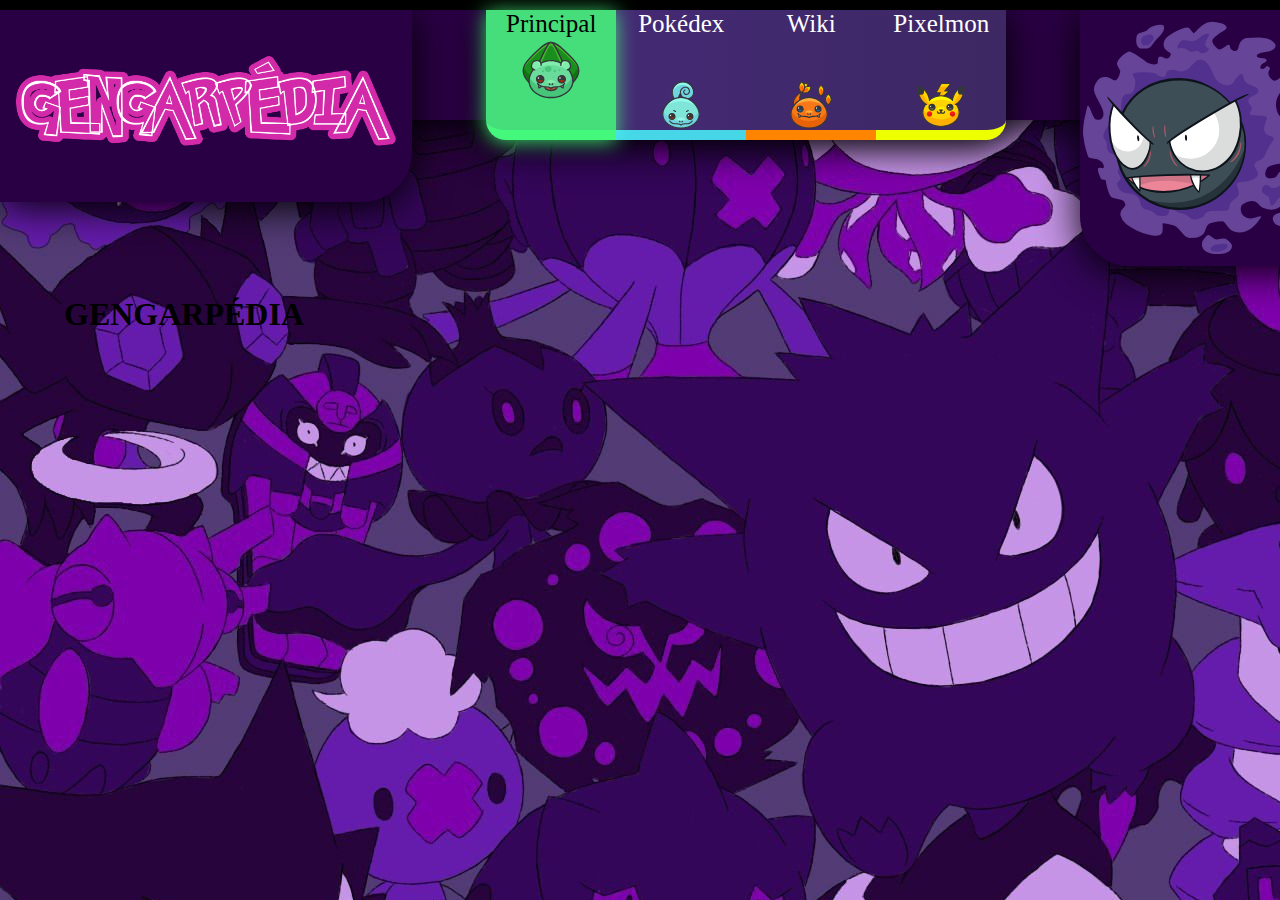
<file: index.html>
<!DOCTYPE html>
<html lang="pt-BR">
    <head>

        <title>Página Principal</title>

        <meta charset="UTF-8">
        <meta http-equiv="X-UA-Compatible" content="IE=edge">
        <meta name="viewport" content="width=device-width, initial-scale=1.0">

        <link rel="shortcut icon" href="assets/icos/icoSquirtle.ico"> <!-- FAVICON -->
        
        <link href="assets/css/styles.css" rel="stylesheet"> <!-- importação do CSS -->

    </head>
    <body>

        <header>
            <div id="logo-header-gengarpedia">
                <img src="assets/imagens/banners/logo-GengarPédia.png">
            </div>
            <nav>
                <ul id="list-header-menu">
                    <li class="selected-option-list-header-menu" id="list-header-menu-option1"><a href="index.html">Principal</a></li>
                    <li id="list-header-menu-option2"><a href="pokedex.html">Pokédex</a></li>
                    <li id="list-header-menu-option3"><a href="wiki.html">Wiki</a></li>
                    <li id="list-header-menu-option4"><a href="pixelmon.html">Pixelmon</a></li>
                </ul>
            </nav>
                <div id="slider-header">
                    <div class="selected" id="gastly-svg"></div>
                    <div id="haunter-svg"></div>
                    <div id="gengar-svg"></div>
                </div>
        </header>

        
        <main id="main-pokedex">

            <section>
                <h1>GENGARPÉDIA</h1>
            </section>
        
    </body>

    <script src="script.js"></script>

</html>
</file>
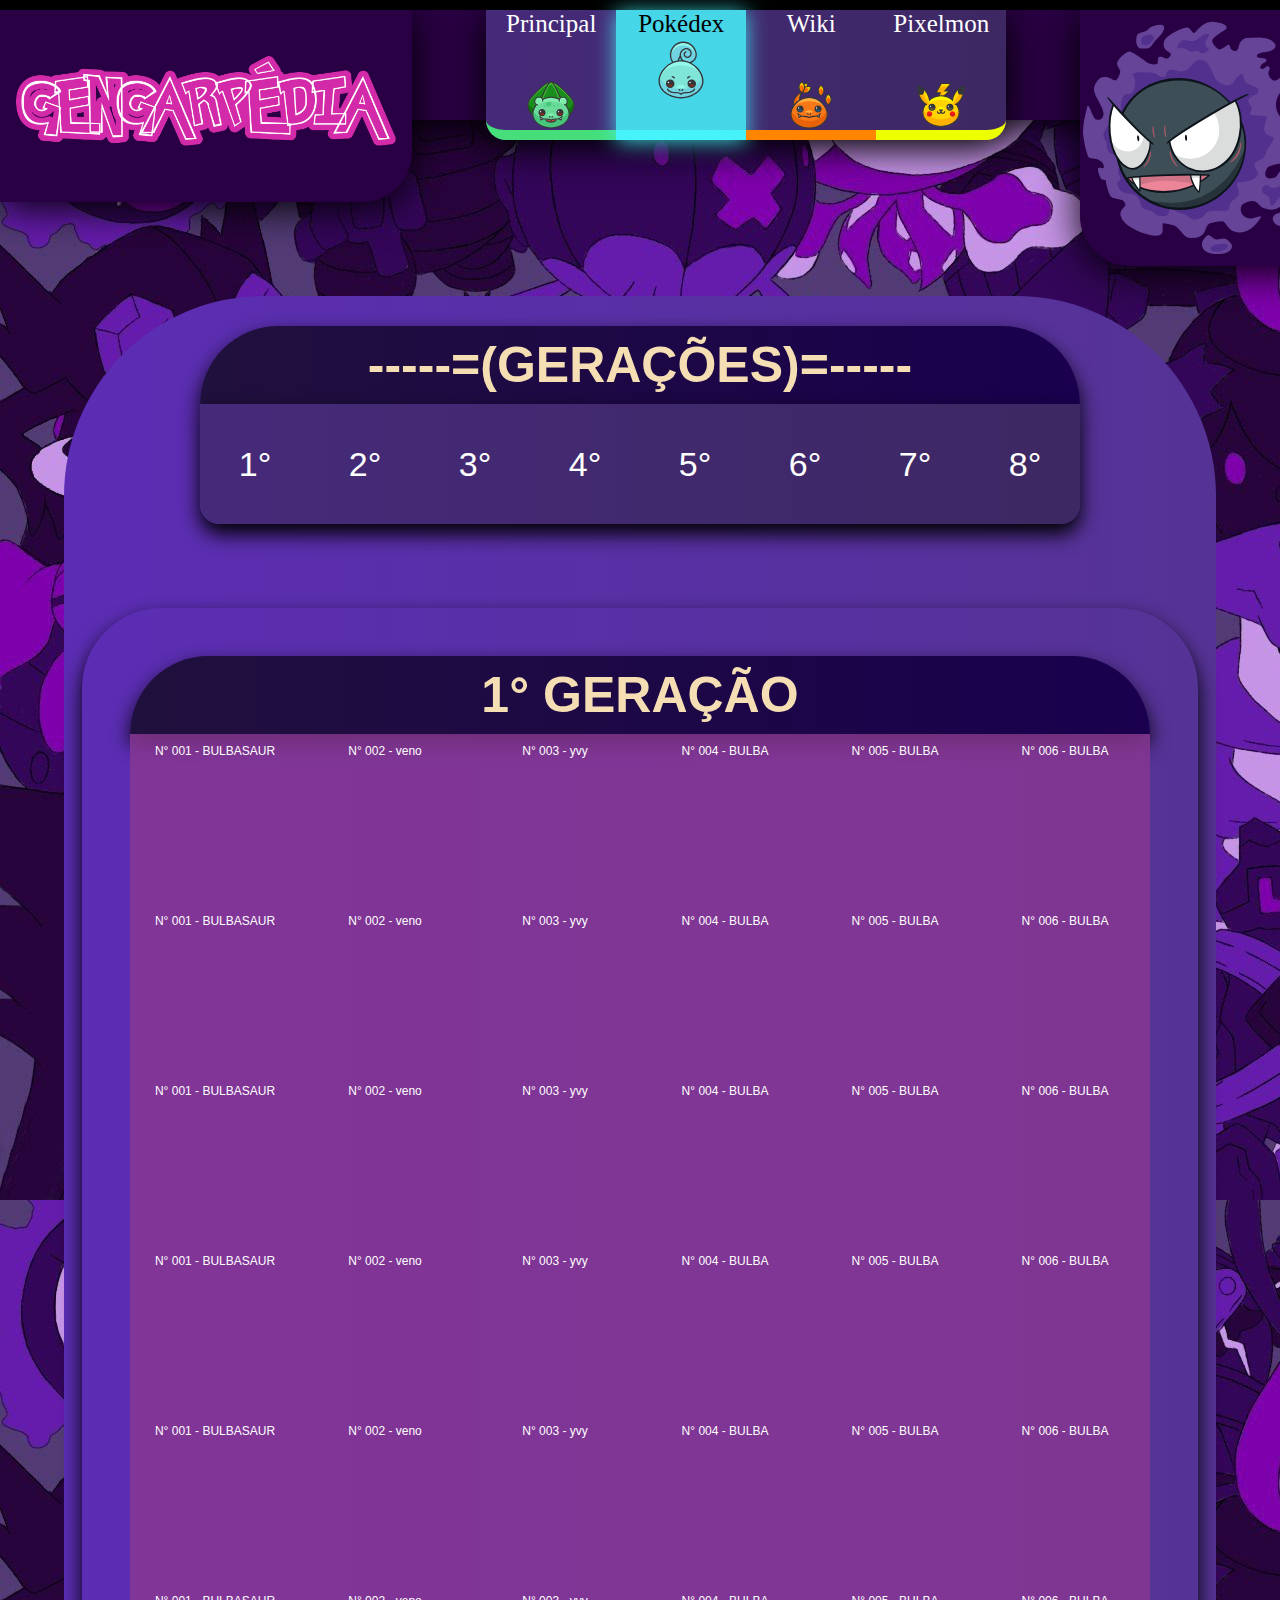
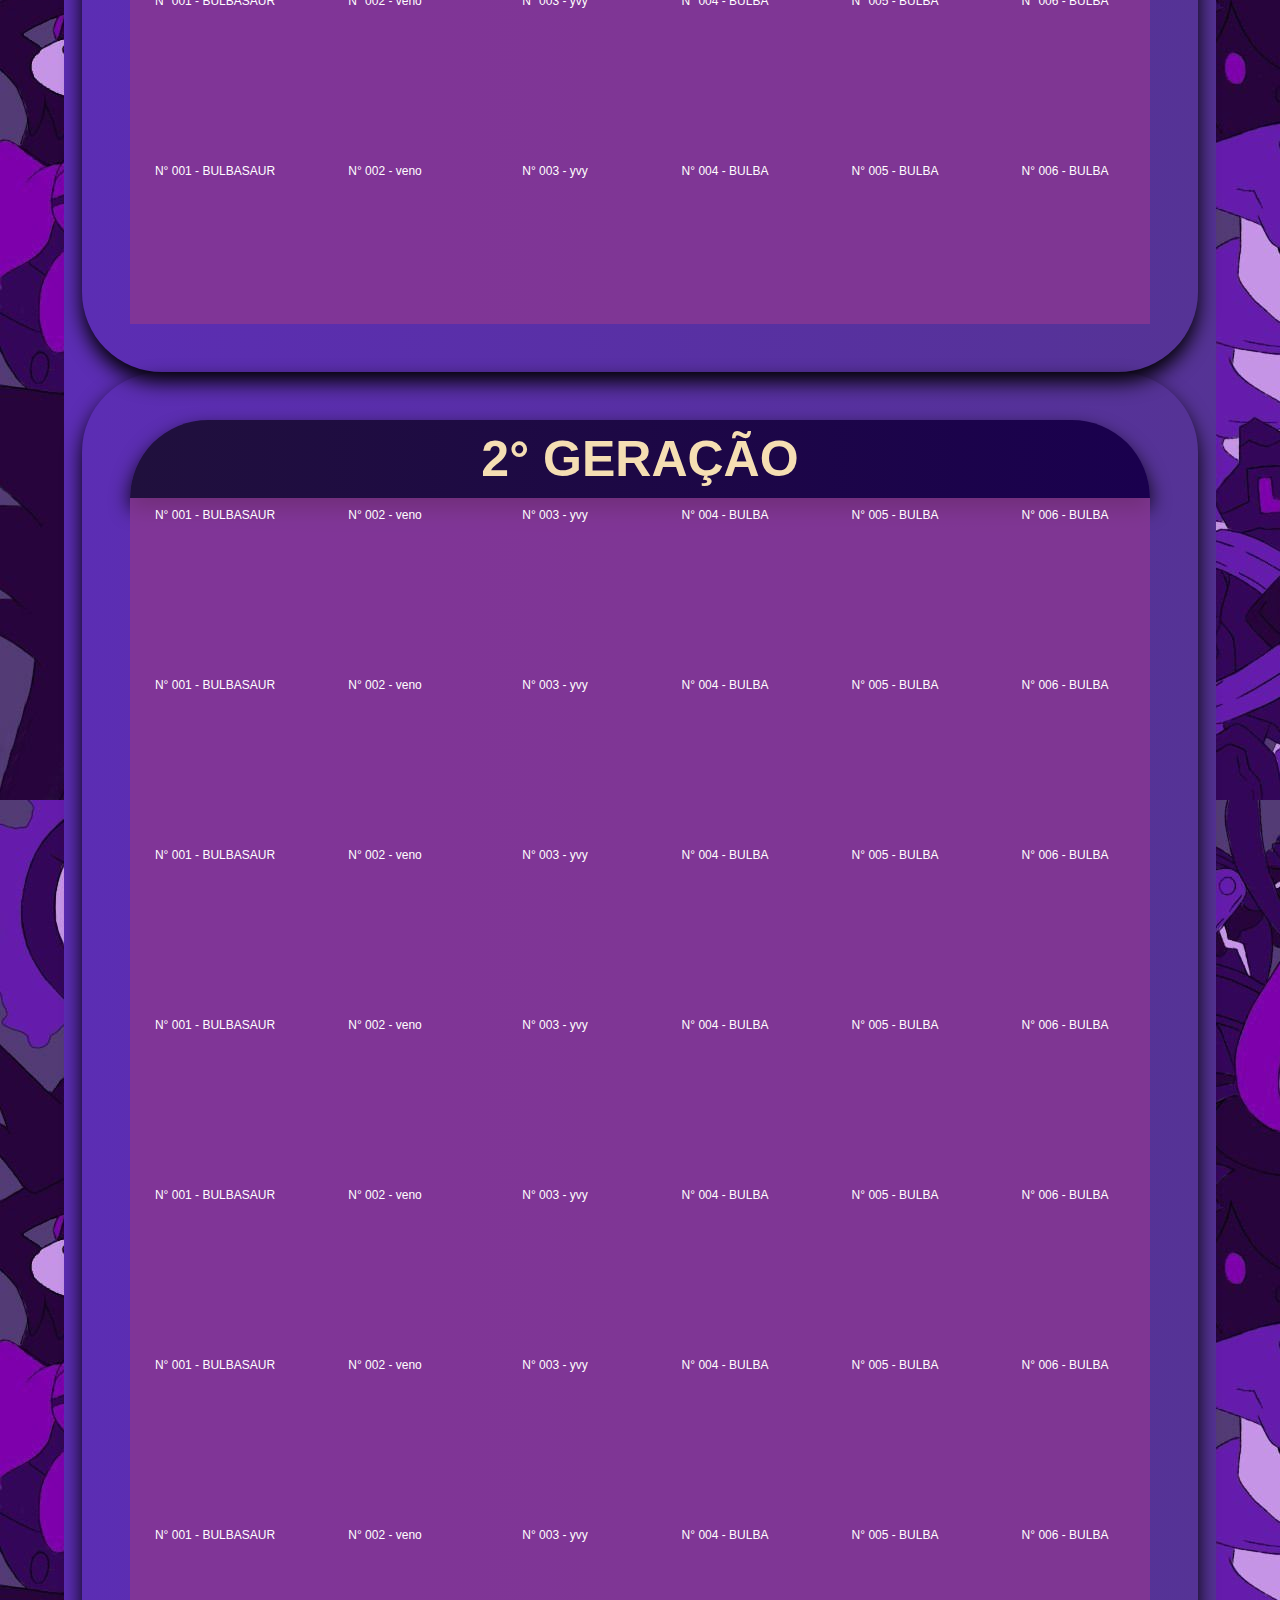
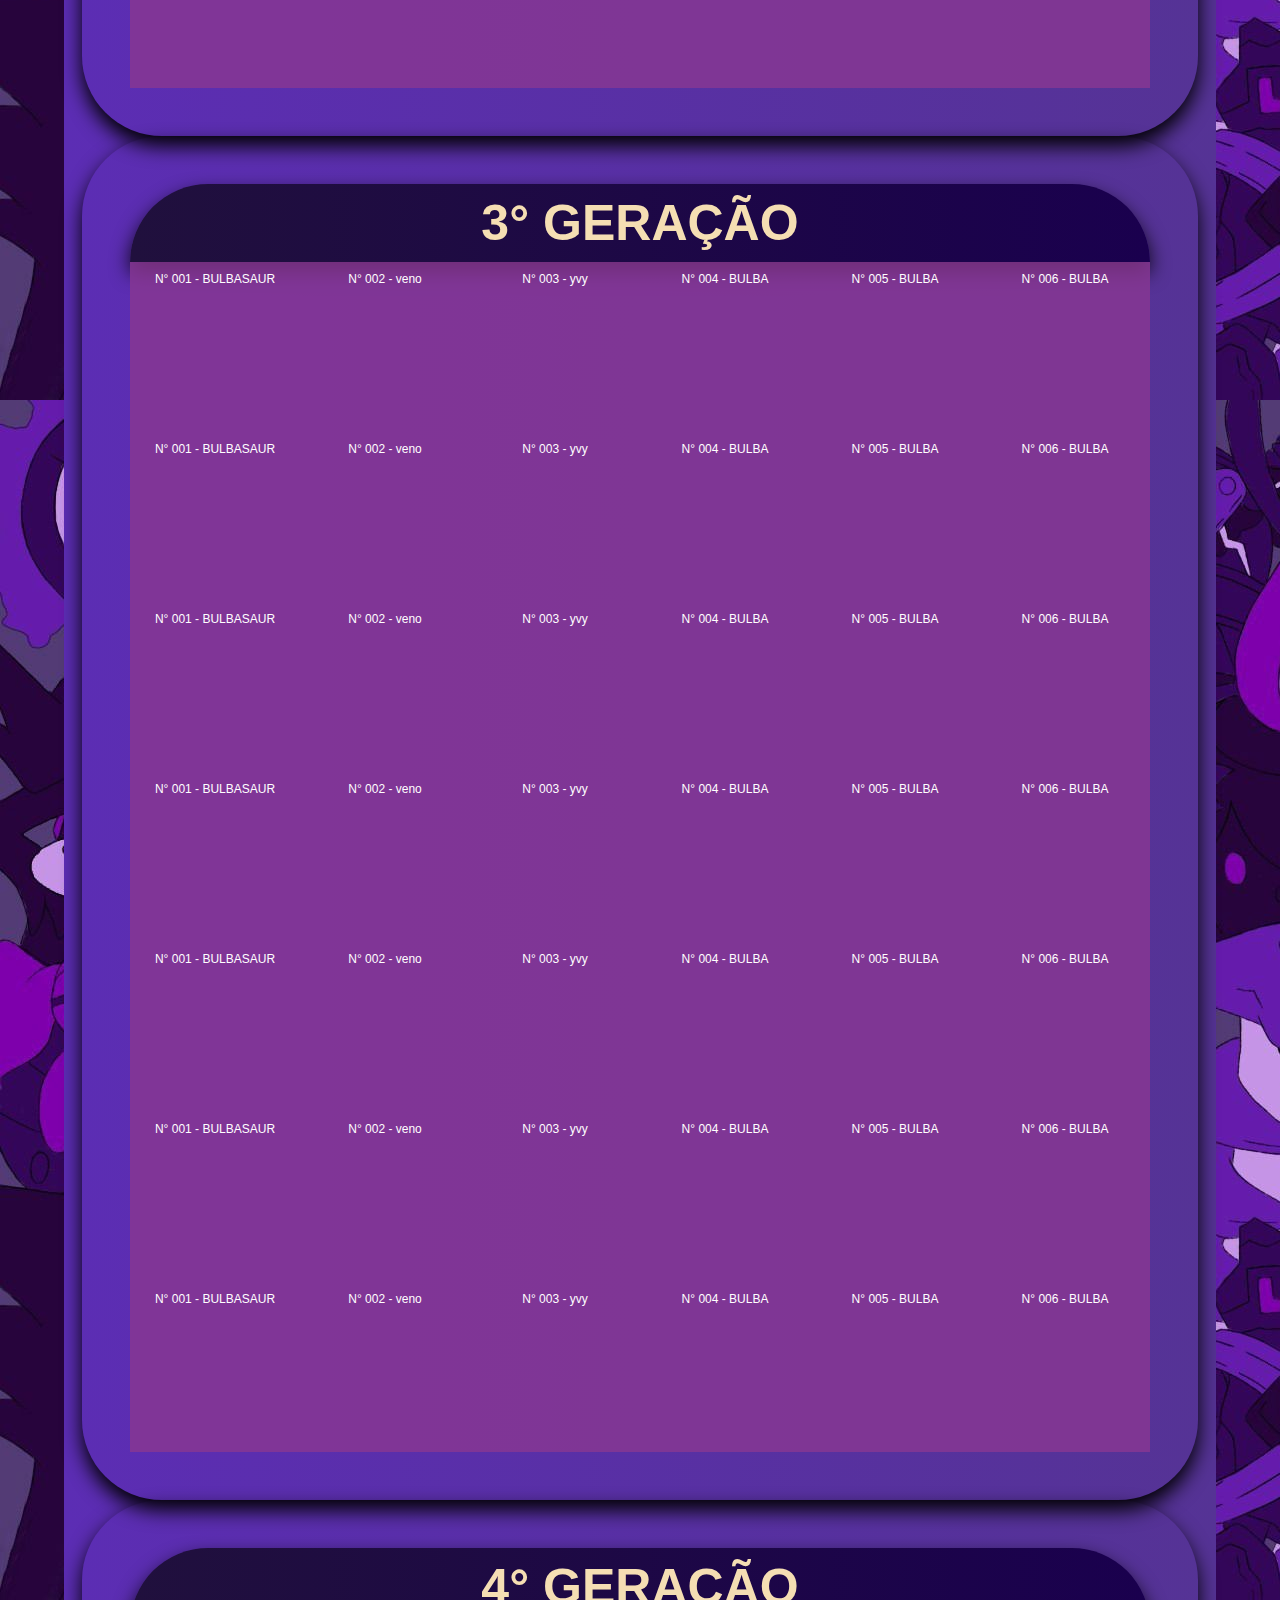
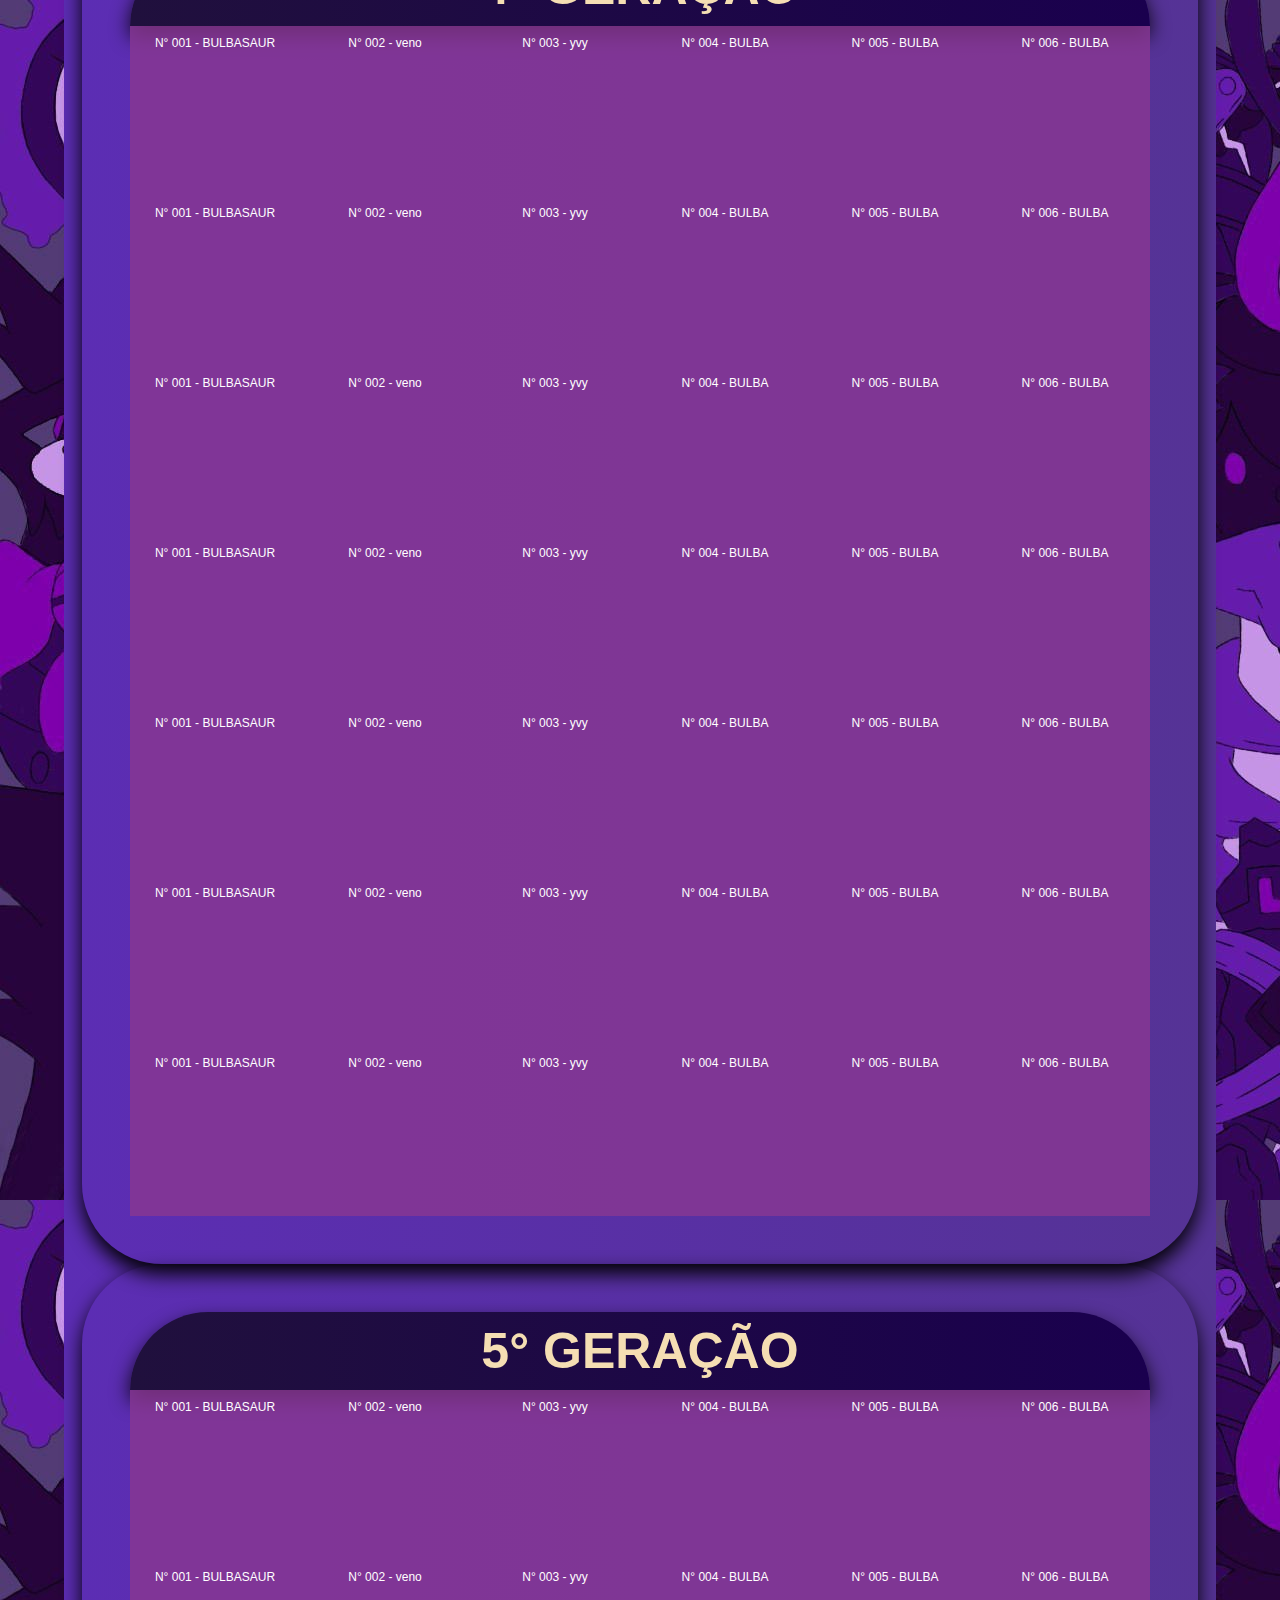
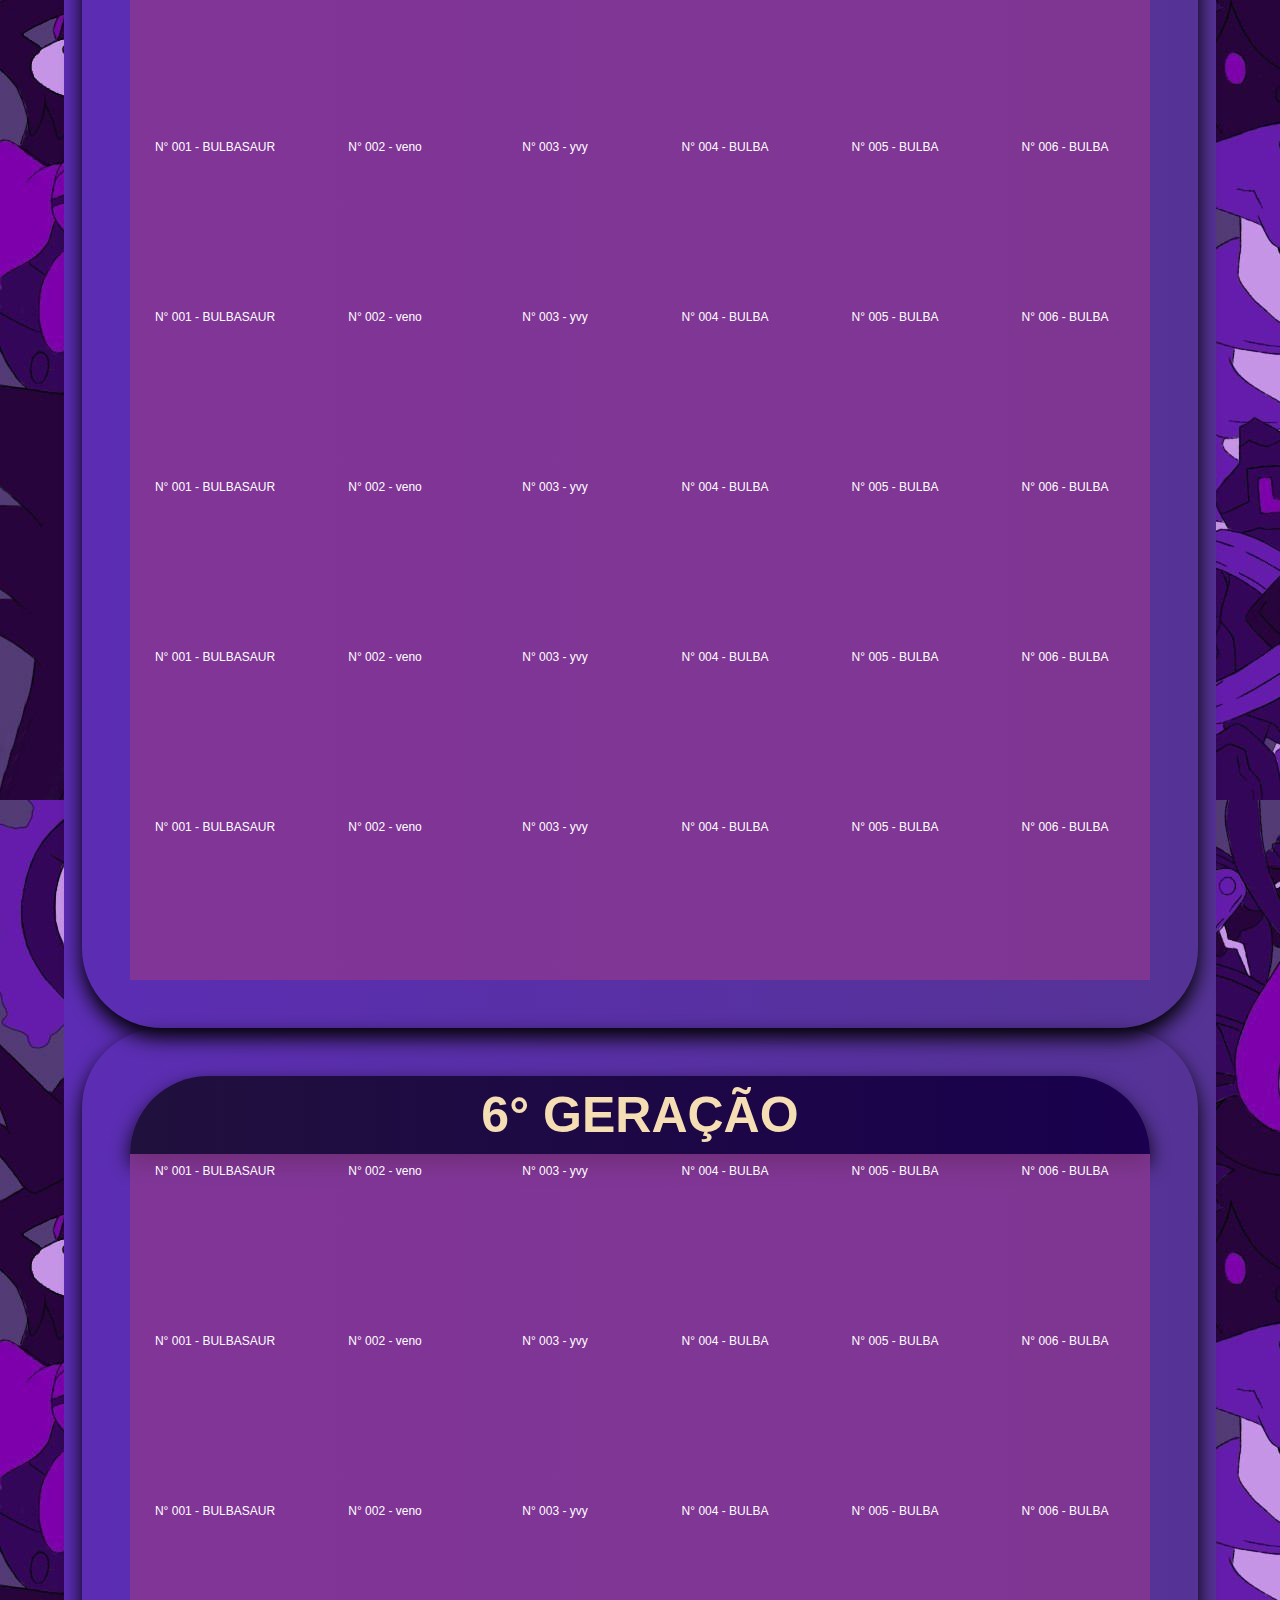
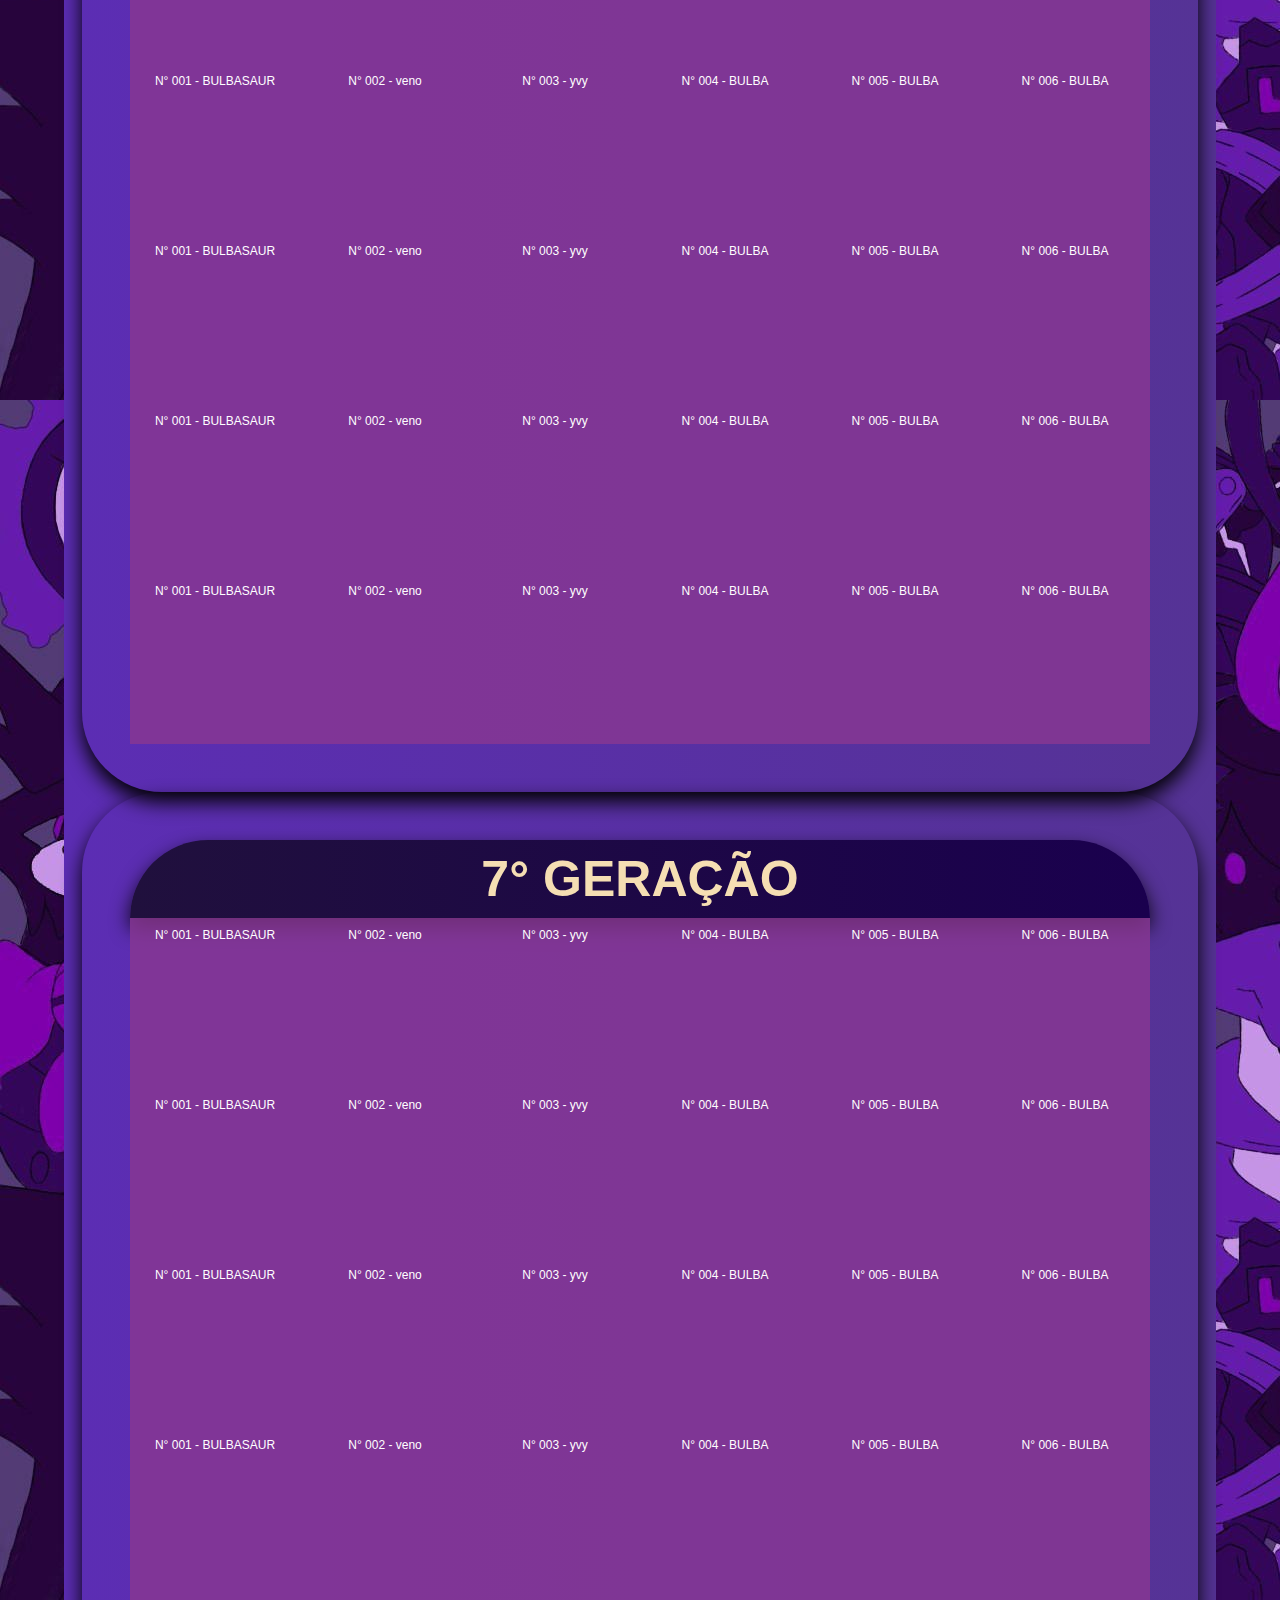
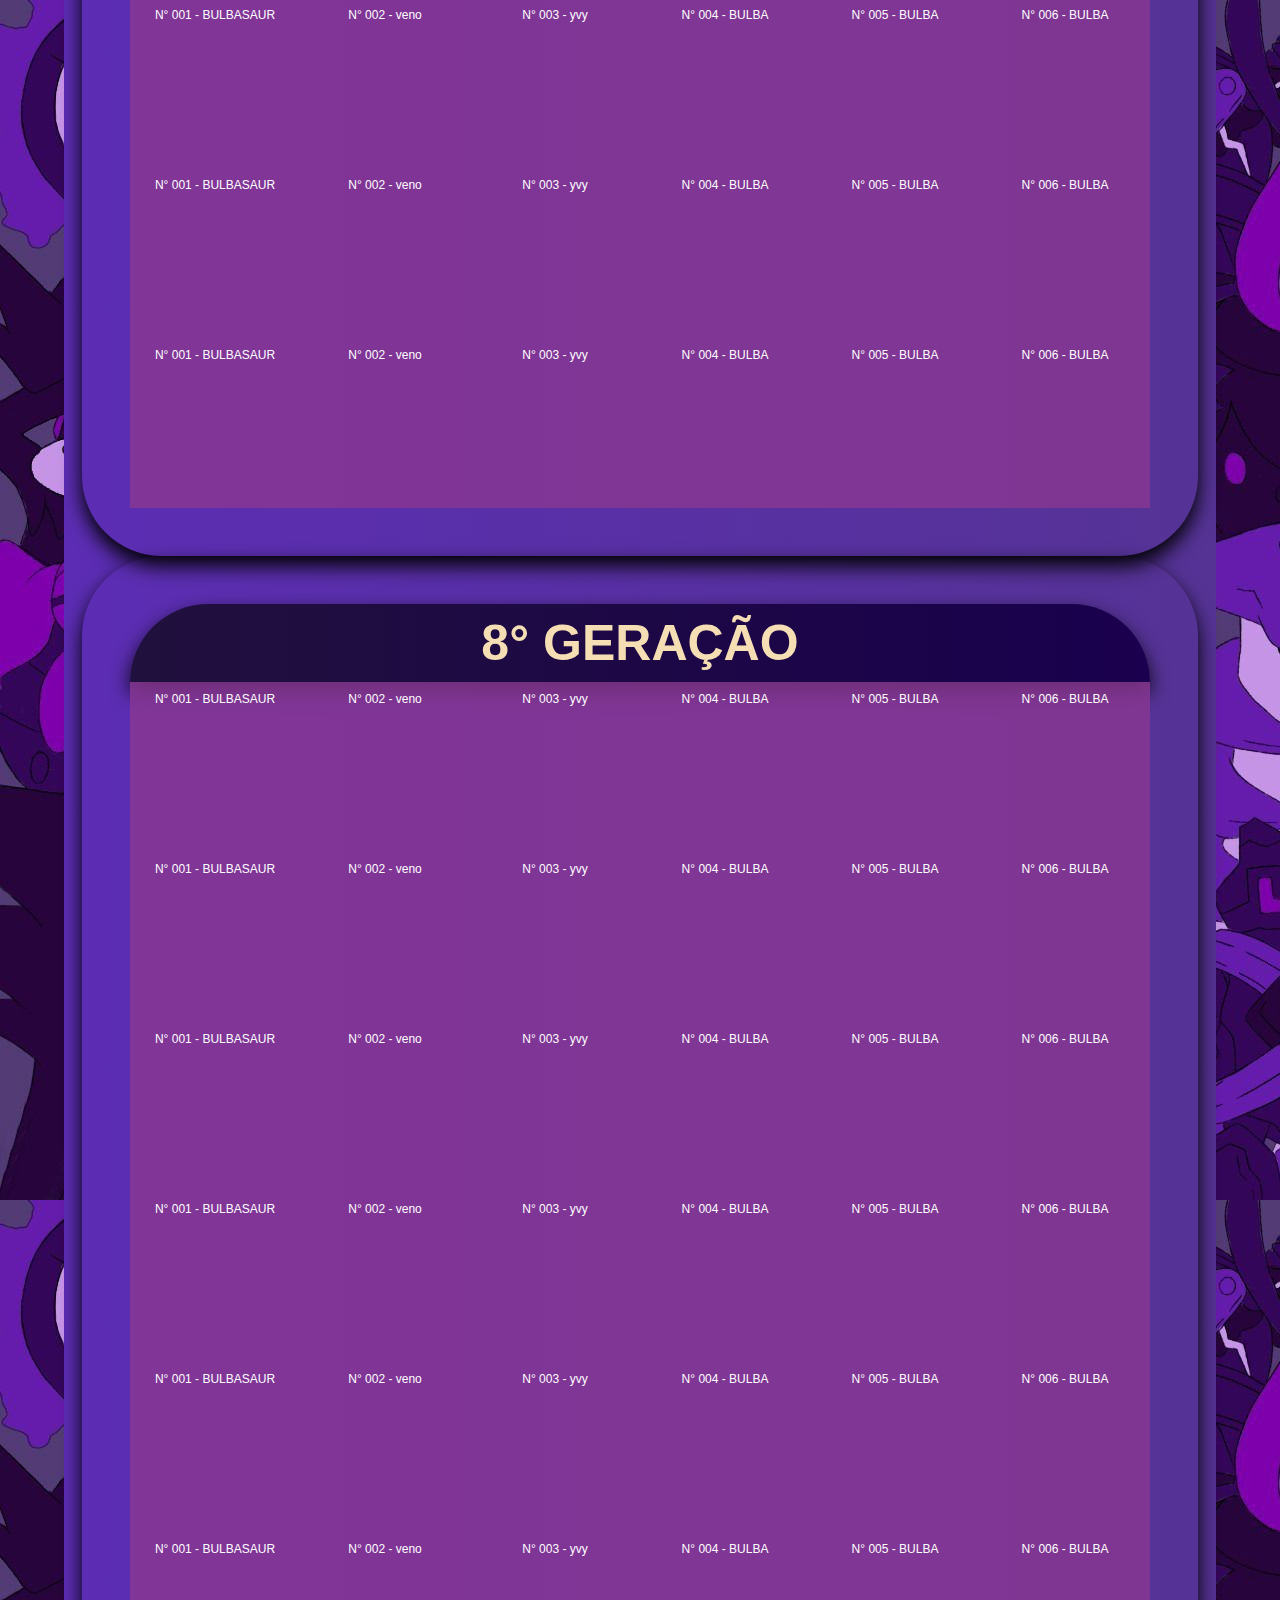
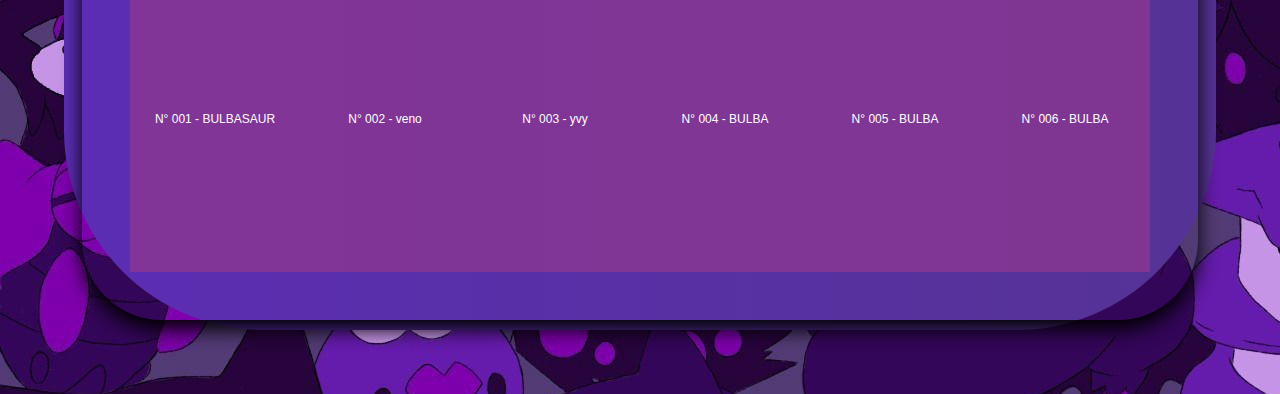
<file: pokedex.html>
<!DOCTYPE html>
<html lang="pt-BR">
    <head>

        <title>GengarPédia - Pokédex</title>

        <meta charset="UTF-8">
        <meta http-equiv="X-UA-Compatible" content="IE=edge">
        <meta name="viewport" content="width=device-width, initial-scale=1.0">

        <link rel="shortcut icon" href="assets/icos/icoSquirtle.ico"> <!-- FAVICON -->
        
        <link href="assets/css/styles.css" rel="stylesheet"> <!-- importação do CSS -->

    </head>
    <body>

        <header> <!-- CABEÇALHO -->
            <div id="logo-header-gengarpedia">
                <img src="assets/imagens/banners/logo-GengarPédia.png">
            </div>
            <nav>
                <ul id="list-header-menu">
                    <li id="list-header-menu-option1"><a href="index.html">Principal</a></li>
                    <li class="selected-option-list-header-menu" id="list-header-menu-option2"><a href="pokedex.html">Pokédex</a></li>
                    <li id="list-header-menu-option3"><a href="wiki.html">Wiki</a></li>
                    <li id="list-header-menu-option4"><a href="pixelmon.html">Pixelmon</a></li>
                </ul>
            </nav>
                <div id="slider-header">
                    <div class="selected" id="gastly-svg"></div>
                    <div id="haunter-svg"></div>
                    <div id="gengar-svg"></div>
                </div>
        </header>
       
        <main> <!-- MAIN GERAÇÕES -->
            <section id="header-main-menu-generations"> <!-- MENU DE GERAÇÕES -->
                <section id="options-generatios">    <!-- OPÇÕES DE GERAÇÕES -->
                    <h1>-----=(GERAÇÕES)=-----</h1>
                        <ul id="list-main-menu-generations">
                        <li><a href="#first-generation">1°</a></li>
                        <li><a href="#second-generation">2°</a></li>
                        <li><a href="#third-generation">3°</a></li>
                        <li><a href="#fourth-generation">4°</a></li>
                        <li><a href="#fifth-generation">5°</a></li>
                        <li><a href="#sixth-generation">6°</a></li>
                        <li><a href="#seventh-generation">7°</a></li>
                        <li><a href="#eighth-generation">8°</a></li>
                    </ul>
                </section>
                <section id="main-generations"> <!-- GERAÇÕES -->
                    <section class="background" id="first-generation"> <!-- 1° GERAÇÃO -->
                            <h1>1° GERAÇÃO</h1>
                                <ul class="style-list-generation">
                                    <li id="bulbasaur"><a href="#">N° 001 - BULBASAUR</a></li>
                                    <li><a href="#">N° 002 - veno</a></li>
                                    <li><a href="#">N° 003 - yvy</a></li>
                                    <li><a href="#">N° 004 - BULBA</a></li>
                                    <li><a href="#">N° 005 - BULBA</a></li>
                                    <li><a href="#">N° 006 - BULBA</a></li>
                                </ul>
                                <ul class="style-list-generation">
                                    <li id="bulbasaur"><a href="#">N° 001 - BULBASAUR</a></li>
                                    <li><a href="#">N° 002 - veno</a></li>
                                    <li><a href="#">N° 003 - yvy</a></li>
                                    <li><a href="#">N° 004 - BULBA</a></li>
                                    <li><a href="#">N° 005 - BULBA</a></li>
                                    <li><a href="#">N° 006 - BULBA</a></li>
                                </ul>
                                <ul class="style-list-generation">
                                    <li id="bulbasaur"><a href="#">N° 001 - BULBASAUR</a></li>
                                    <li><a href="#">N° 002 - veno</a></li>
                                    <li><a href="#">N° 003 - yvy</a></li>
                                    <li><a href="#">N° 004 - BULBA</a></li>
                                    <li><a href="#">N° 005 - BULBA</a></li>
                                    <li><a href="#">N° 006 - BULBA</a></li>
                                </ul>
                                <ul class="style-list-generation">
                                    <li id="bulbasaur"><a href="#">N° 001 - BULBASAUR</a></li>
                                    <li><a href="#">N° 002 - veno</a></li>
                                    <li><a href="#">N° 003 - yvy</a></li>
                                    <li><a href="#">N° 004 - BULBA</a></li>
                                    <li><a href="#">N° 005 - BULBA</a></li>
                                    <li><a href="#">N° 006 - BULBA</a></li>
                                </ul>
                                <ul class="style-list-generation">
                                    <li id="bulbasaur"><a href="#">N° 001 - BULBASAUR</a></li>
                                    <li><a href="#">N° 002 - veno</a></li>
                                    <li><a href="#">N° 003 - yvy</a></li>
                                    <li><a href="#">N° 004 - BULBA</a></li>
                                    <li><a href="#">N° 005 - BULBA</a></li>
                                    <li><a href="#">N° 006 - BULBA</a></li>
                                </ul>
                                <ul class="style-list-generation">
                                    <li id="bulbasaur"><a href="#">N° 001 - BULBASAUR</a></li>
                                    <li><a href="#">N° 002 - veno</a></li>
                                    <li><a href="#">N° 003 - yvy</a></li>
                                    <li><a href="#">N° 004 - BULBA</a></li>
                                    <li><a href="#">N° 005 - BULBA</a></li>
                                    <li><a href="#">N° 006 - BULBA</a></li>
                                </ul>
                                <ul class="style-list-generation">
                                    <li id="bulbasaur"><a href="#">N° 001 - BULBASAUR</a></li>
                                    <li><a href="#">N° 002 - veno</a></li>
                                    <li><a href="#">N° 003 - yvy</a></li>
                                    <li><a href="#">N° 004 - BULBA</a></li>
                                    <li><a href="#">N° 005 - BULBA</a></li>
                                    <li><a href="#">N° 006 - BULBA</a></li>
                                </ul>
                    </section>
                    <section class="background" id="second-generation"> <!-- 2° GERAÇÃO -->
                            <h1>2° GERAÇÃO</h1>
                                <ul class="style-list-generation">
                                    <li id="bulbasaur"><a href="#">N° 001 - BULBASAUR</a></li>
                                    <li><a href="#">N° 002 - veno</a></li>
                                    <li><a href="#">N° 003 - yvy</a></li>
                                    <li><a href="#">N° 004 - BULBA</a></li>
                                    <li><a href="#">N° 005 - BULBA</a></li>
                                    <li><a href="#">N° 006 - BULBA</a></li>
                                </ul>
                                <ul class="style-list-generation">
                                    <li id="bulbasaur"><a href="#">N° 001 - BULBASAUR</a></li>
                                    <li><a href="#">N° 002 - veno</a></li>
                                    <li><a href="#">N° 003 - yvy</a></li>
                                    <li><a href="#">N° 004 - BULBA</a></li>
                                    <li><a href="#">N° 005 - BULBA</a></li>
                                    <li><a href="#">N° 006 - BULBA</a></li>
                                </ul>
                                <ul class="style-list-generation">
                                    <li id="bulbasaur"><a href="#">N° 001 - BULBASAUR</a></li>
                                    <li><a href="#">N° 002 - veno</a></li>
                                    <li><a href="#">N° 003 - yvy</a></li>
                                    <li><a href="#">N° 004 - BULBA</a></li>
                                    <li><a href="#">N° 005 - BULBA</a></li>
                                    <li><a href="#">N° 006 - BULBA</a></li>
                                </ul>
                                <ul class="style-list-generation">
                                    <li id="bulbasaur"><a href="#">N° 001 - BULBASAUR</a></li>
                                    <li><a href="#">N° 002 - veno</a></li>
                                    <li><a href="#">N° 003 - yvy</a></li>
                                    <li><a href="#">N° 004 - BULBA</a></li>
                                    <li><a href="#">N° 005 - BULBA</a></li>
                                    <li><a href="#">N° 006 - BULBA</a></li>
                                </ul>
                                <ul class="style-list-generation">
                                    <li id="bulbasaur"><a href="#">N° 001 - BULBASAUR</a></li>
                                    <li><a href="#">N° 002 - veno</a></li>
                                    <li><a href="#">N° 003 - yvy</a></li>
                                    <li><a href="#">N° 004 - BULBA</a></li>
                                    <li><a href="#">N° 005 - BULBA</a></li>
                                    <li><a href="#">N° 006 - BULBA</a></li>
                                </ul>
                                <ul class="style-list-generation">
                                    <li id="bulbasaur"><a href="#">N° 001 - BULBASAUR</a></li>
                                    <li><a href="#">N° 002 - veno</a></li>
                                    <li><a href="#">N° 003 - yvy</a></li>
                                    <li><a href="#">N° 004 - BULBA</a></li>
                                    <li><a href="#">N° 005 - BULBA</a></li>
                                    <li><a href="#">N° 006 - BULBA</a></li>
                                </ul>
                                <ul class="style-list-generation">
                                    <li id="bulbasaur"><a href="#">N° 001 - BULBASAUR</a></li>
                                    <li><a href="#">N° 002 - veno</a></li>
                                    <li><a href="#">N° 003 - yvy</a></li>
                                    <li><a href="#">N° 004 - BULBA</a></li>
                                    <li><a href="#">N° 005 - BULBA</a></li>
                                    <li><a href="#">N° 006 - BULBA</a></li>
                                </ul>
                    </section>
                    <section class="background" id="third-generation"> <!-- 3° GERAÇÃO -->
                            <h1>3° GERAÇÃO</h1>
                                <ul class="style-list-generation">
                                    <li id="bulbasaur"><a href="#">N° 001 - BULBASAUR</a></li>
                                    <li><a href="#">N° 002 - veno</a></li>
                                    <li><a href="#">N° 003 - yvy</a></li>
                                    <li><a href="#">N° 004 - BULBA</a></li>
                                    <li><a href="#">N° 005 - BULBA</a></li>
                                    <li><a href="#">N° 006 - BULBA</a></li>
                                </ul>
                                <ul class="style-list-generation">
                                    <li id="bulbasaur"><a href="#">N° 001 - BULBASAUR</a></li>
                                    <li><a href="#">N° 002 - veno</a></li>
                                    <li><a href="#">N° 003 - yvy</a></li>
                                    <li><a href="#">N° 004 - BULBA</a></li>
                                    <li><a href="#">N° 005 - BULBA</a></li>
                                    <li><a href="#">N° 006 - BULBA</a></li>
                                </ul>
                                <ul class="style-list-generation">
                                    <li id="bulbasaur"><a href="#">N° 001 - BULBASAUR</a></li>
                                    <li><a href="#">N° 002 - veno</a></li>
                                    <li><a href="#">N° 003 - yvy</a></li>
                                    <li><a href="#">N° 004 - BULBA</a></li>
                                    <li><a href="#">N° 005 - BULBA</a></li>
                                    <li><a href="#">N° 006 - BULBA</a></li>
                                </ul>
                                <ul class="style-list-generation">
                                    <li id="bulbasaur"><a href="#">N° 001 - BULBASAUR</a></li>
                                    <li><a href="#">N° 002 - veno</a></li>
                                    <li><a href="#">N° 003 - yvy</a></li>
                                    <li><a href="#">N° 004 - BULBA</a></li>
                                    <li><a href="#">N° 005 - BULBA</a></li>
                                    <li><a href="#">N° 006 - BULBA</a></li>
                                </ul>
                                <ul class="style-list-generation">
                                    <li id="bulbasaur"><a href="#">N° 001 - BULBASAUR</a></li>
                                    <li><a href="#">N° 002 - veno</a></li>
                                    <li><a href="#">N° 003 - yvy</a></li>
                                    <li><a href="#">N° 004 - BULBA</a></li>
                                    <li><a href="#">N° 005 - BULBA</a></li>
                                    <li><a href="#">N° 006 - BULBA</a></li>
                                </ul>
                                <ul class="style-list-generation">
                                    <li id="bulbasaur"><a href="#">N° 001 - BULBASAUR</a></li>
                                    <li><a href="#">N° 002 - veno</a></li>
                                    <li><a href="#">N° 003 - yvy</a></li>
                                    <li><a href="#">N° 004 - BULBA</a></li>
                                    <li><a href="#">N° 005 - BULBA</a></li>
                                    <li><a href="#">N° 006 - BULBA</a></li>
                                </ul>
                                <ul class="style-list-generation">
                                    <li id="bulbasaur"><a href="#">N° 001 - BULBASAUR</a></li>
                                    <li><a href="#">N° 002 - veno</a></li>
                                    <li><a href="#">N° 003 - yvy</a></li>
                                    <li><a href="#">N° 004 - BULBA</a></li>
                                    <li><a href="#">N° 005 - BULBA</a></li>
                                    <li><a href="#">N° 006 - BULBA</a></li>
                                </ul>
                    </section>
                    <section class="background" id="fourth-generation"> <!-- 4° GERAÇÃO -->
                            <h1>4° GERAÇÃO</h1>
                                <ul class="style-list-generation">
                                    <li id="bulbasaur"><a href="#">N° 001 - BULBASAUR</a></li>
                                    <li><a href="#">N° 002 - veno</a></li>
                                    <li><a href="#">N° 003 - yvy</a></li>
                                    <li><a href="#">N° 004 - BULBA</a></li>
                                    <li><a href="#">N° 005 - BULBA</a></li>
                                    <li><a href="#">N° 006 - BULBA</a></li>
                                </ul>
                                <ul class="style-list-generation">
                                    <li id="bulbasaur"><a href="#">N° 001 - BULBASAUR</a></li>
                                    <li><a href="#">N° 002 - veno</a></li>
                                    <li><a href="#">N° 003 - yvy</a></li>
                                    <li><a href="#">N° 004 - BULBA</a></li>
                                    <li><a href="#">N° 005 - BULBA</a></li>
                                    <li><a href="#">N° 006 - BULBA</a></li>
                                </ul>
                                <ul class="style-list-generation">
                                    <li id="bulbasaur"><a href="#">N° 001 - BULBASAUR</a></li>
                                    <li><a href="#">N° 002 - veno</a></li>
                                    <li><a href="#">N° 003 - yvy</a></li>
                                    <li><a href="#">N° 004 - BULBA</a></li>
                                    <li><a href="#">N° 005 - BULBA</a></li>
                                    <li><a href="#">N° 006 - BULBA</a></li>
                                </ul>
                                <ul class="style-list-generation">
                                    <li id="bulbasaur"><a href="#">N° 001 - BULBASAUR</a></li>
                                    <li><a href="#">N° 002 - veno</a></li>
                                    <li><a href="#">N° 003 - yvy</a></li>
                                    <li><a href="#">N° 004 - BULBA</a></li>
                                    <li><a href="#">N° 005 - BULBA</a></li>
                                    <li><a href="#">N° 006 - BULBA</a></li>
                                </ul>
                                <ul class="style-list-generation">
                                    <li id="bulbasaur"><a href="#">N° 001 - BULBASAUR</a></li>
                                    <li><a href="#">N° 002 - veno</a></li>
                                    <li><a href="#">N° 003 - yvy</a></li>
                                    <li><a href="#">N° 004 - BULBA</a></li>
                                    <li><a href="#">N° 005 - BULBA</a></li>
                                    <li><a href="#">N° 006 - BULBA</a></li>
                                </ul>
                                <ul class="style-list-generation">
                                    <li id="bulbasaur"><a href="#">N° 001 - BULBASAUR</a></li>
                                    <li><a href="#">N° 002 - veno</a></li>
                                    <li><a href="#">N° 003 - yvy</a></li>
                                    <li><a href="#">N° 004 - BULBA</a></li>
                                    <li><a href="#">N° 005 - BULBA</a></li>
                                    <li><a href="#">N° 006 - BULBA</a></li>
                                </ul>
                                <ul class="style-list-generation">
                                    <li id="bulbasaur"><a href="#">N° 001 - BULBASAUR</a></li>
                                    <li><a href="#">N° 002 - veno</a></li>
                                    <li><a href="#">N° 003 - yvy</a></li>
                                    <li><a href="#">N° 004 - BULBA</a></li>
                                    <li><a href="#">N° 005 - BULBA</a></li>
                                    <li><a href="#">N° 006 - BULBA</a></li>
                                </ul>
                    </section>
                    <section class="background" id="fifth-generation"> <!-- 5° GERAÇÃO -->
                            <h1>5° GERAÇÃO</h1>
                                <ul class="style-list-generation">
                                    <li id="bulbasaur"><a href="#">N° 001 - BULBASAUR</a></li>
                                    <li><a href="#">N° 002 - veno</a></li>
                                    <li><a href="#">N° 003 - yvy</a></li>
                                    <li><a href="#">N° 004 - BULBA</a></li>
                                    <li><a href="#">N° 005 - BULBA</a></li>
                                    <li><a href="#">N° 006 - BULBA</a></li>
                                </ul>
                                <ul class="style-list-generation">
                                    <li id="bulbasaur"><a href="#">N° 001 - BULBASAUR</a></li>
                                    <li><a href="#">N° 002 - veno</a></li>
                                    <li><a href="#">N° 003 - yvy</a></li>
                                    <li><a href="#">N° 004 - BULBA</a></li>
                                    <li><a href="#">N° 005 - BULBA</a></li>
                                    <li><a href="#">N° 006 - BULBA</a></li>
                                </ul>
                                <ul class="style-list-generation">
                                    <li id="bulbasaur"><a href="#">N° 001 - BULBASAUR</a></li>
                                    <li><a href="#">N° 002 - veno</a></li>
                                    <li><a href="#">N° 003 - yvy</a></li>
                                    <li><a href="#">N° 004 - BULBA</a></li>
                                    <li><a href="#">N° 005 - BULBA</a></li>
                                    <li><a href="#">N° 006 - BULBA</a></li>
                                </ul>
                                <ul class="style-list-generation">
                                    <li id="bulbasaur"><a href="#">N° 001 - BULBASAUR</a></li>
                                    <li><a href="#">N° 002 - veno</a></li>
                                    <li><a href="#">N° 003 - yvy</a></li>
                                    <li><a href="#">N° 004 - BULBA</a></li>
                                    <li><a href="#">N° 005 - BULBA</a></li>
                                    <li><a href="#">N° 006 - BULBA</a></li>
                                </ul>
                                <ul class="style-list-generation">
                                    <li id="bulbasaur"><a href="#">N° 001 - BULBASAUR</a></li>
                                    <li><a href="#">N° 002 - veno</a></li>
                                    <li><a href="#">N° 003 - yvy</a></li>
                                    <li><a href="#">N° 004 - BULBA</a></li>
                                    <li><a href="#">N° 005 - BULBA</a></li>
                                    <li><a href="#">N° 006 - BULBA</a></li>
                                </ul>
                                <ul class="style-list-generation">
                                    <li id="bulbasaur"><a href="#">N° 001 - BULBASAUR</a></li>
                                    <li><a href="#">N° 002 - veno</a></li>
                                    <li><a href="#">N° 003 - yvy</a></li>
                                    <li><a href="#">N° 004 - BULBA</a></li>
                                    <li><a href="#">N° 005 - BULBA</a></li>
                                    <li><a href="#">N° 006 - BULBA</a></li>
                                </ul>
                                <ul class="style-list-generation">
                                    <li id="bulbasaur"><a href="#">N° 001 - BULBASAUR</a></li>
                                    <li><a href="#">N° 002 - veno</a></li>
                                    <li><a href="#">N° 003 - yvy</a></li>
                                    <li><a href="#">N° 004 - BULBA</a></li>
                                    <li><a href="#">N° 005 - BULBA</a></li>
                                    <li><a href="#">N° 006 - BULBA</a></li>
                                </ul>
                    </section>
                    <section class="background" id="sixth-generation"> <!-- 6° GERAÇÃO -->
                            <h1>6° GERAÇÃO</h1>
                                <ul class="style-list-generation">
                                    <li id="bulbasaur"><a href="#">N° 001 - BULBASAUR</a></li>
                                    <li><a href="#">N° 002 - veno</a></li>
                                    <li><a href="#">N° 003 - yvy</a></li>
                                    <li><a href="#">N° 004 - BULBA</a></li>
                                    <li><a href="#">N° 005 - BULBA</a></li>
                                    <li><a href="#">N° 006 - BULBA</a></li>
                                </ul>
                                <ul class="style-list-generation">
                                    <li id="bulbasaur"><a href="#">N° 001 - BULBASAUR</a></li>
                                    <li><a href="#">N° 002 - veno</a></li>
                                    <li><a href="#">N° 003 - yvy</a></li>
                                    <li><a href="#">N° 004 - BULBA</a></li>
                                    <li><a href="#">N° 005 - BULBA</a></li>
                                    <li><a href="#">N° 006 - BULBA</a></li>
                                </ul>
                                <ul class="style-list-generation">
                                    <li id="bulbasaur"><a href="#">N° 001 - BULBASAUR</a></li>
                                    <li><a href="#">N° 002 - veno</a></li>
                                    <li><a href="#">N° 003 - yvy</a></li>
                                    <li><a href="#">N° 004 - BULBA</a></li>
                                    <li><a href="#">N° 005 - BULBA</a></li>
                                    <li><a href="#">N° 006 - BULBA</a></li>
                                </ul>
                                <ul class="style-list-generation">
                                    <li id="bulbasaur"><a href="#">N° 001 - BULBASAUR</a></li>
                                    <li><a href="#">N° 002 - veno</a></li>
                                    <li><a href="#">N° 003 - yvy</a></li>
                                    <li><a href="#">N° 004 - BULBA</a></li>
                                    <li><a href="#">N° 005 - BULBA</a></li>
                                    <li><a href="#">N° 006 - BULBA</a></li>
                                </ul>
                                <ul class="style-list-generation">
                                    <li id="bulbasaur"><a href="#">N° 001 - BULBASAUR</a></li>
                                    <li><a href="#">N° 002 - veno</a></li>
                                    <li><a href="#">N° 003 - yvy</a></li>
                                    <li><a href="#">N° 004 - BULBA</a></li>
                                    <li><a href="#">N° 005 - BULBA</a></li>
                                    <li><a href="#">N° 006 - BULBA</a></li>
                                </ul>
                                <ul class="style-list-generation">
                                    <li id="bulbasaur"><a href="#">N° 001 - BULBASAUR</a></li>
                                    <li><a href="#">N° 002 - veno</a></li>
                                    <li><a href="#">N° 003 - yvy</a></li>
                                    <li><a href="#">N° 004 - BULBA</a></li>
                                    <li><a href="#">N° 005 - BULBA</a></li>
                                    <li><a href="#">N° 006 - BULBA</a></li>
                                </ul>
                                <ul class="style-list-generation">
                                    <li id="bulbasaur"><a href="#">N° 001 - BULBASAUR</a></li>
                                    <li><a href="#">N° 002 - veno</a></li>
                                    <li><a href="#">N° 003 - yvy</a></li>
                                    <li><a href="#">N° 004 - BULBA</a></li>
                                    <li><a href="#">N° 005 - BULBA</a></li>
                                    <li><a href="#">N° 006 - BULBA</a></li>
                                </ul>
                    </section>
                    <section class="background" id="seventh-generation"> <!-- 7° GERAÇÃO -->
                            <h1>7° GERAÇÃO</h1>
                                <ul class="style-list-generation">
                                    <li id="bulbasaur"><a href="#">N° 001 - BULBASAUR</a></li>
                                    <li><a href="#">N° 002 - veno</a></li>
                                    <li><a href="#">N° 003 - yvy</a></li>
                                    <li><a href="#">N° 004 - BULBA</a></li>
                                    <li><a href="#">N° 005 - BULBA</a></li>
                                    <li><a href="#">N° 006 - BULBA</a></li>
                                </ul>
                                <ul class="style-list-generation">
                                    <li id="bulbasaur"><a href="#">N° 001 - BULBASAUR</a></li>
                                    <li><a href="#">N° 002 - veno</a></li>
                                    <li><a href="#">N° 003 - yvy</a></li>
                                    <li><a href="#">N° 004 - BULBA</a></li>
                                    <li><a href="#">N° 005 - BULBA</a></li>
                                    <li><a href="#">N° 006 - BULBA</a></li>
                                </ul>
                                <ul class="style-list-generation">
                                    <li id="bulbasaur"><a href="#">N° 001 - BULBASAUR</a></li>
                                    <li><a href="#">N° 002 - veno</a></li>
                                    <li><a href="#">N° 003 - yvy</a></li>
                                    <li><a href="#">N° 004 - BULBA</a></li>
                                    <li><a href="#">N° 005 - BULBA</a></li>
                                    <li><a href="#">N° 006 - BULBA</a></li>
                                </ul>
                                <ul class="style-list-generation">
                                    <li id="bulbasaur"><a href="#">N° 001 - BULBASAUR</a></li>
                                    <li><a href="#">N° 002 - veno</a></li>
                                    <li><a href="#">N° 003 - yvy</a></li>
                                    <li><a href="#">N° 004 - BULBA</a></li>
                                    <li><a href="#">N° 005 - BULBA</a></li>
                                    <li><a href="#">N° 006 - BULBA</a></li>
                                </ul>
                                <ul class="style-list-generation">
                                    <li id="bulbasaur"><a href="#">N° 001 - BULBASAUR</a></li>
                                    <li><a href="#">N° 002 - veno</a></li>
                                    <li><a href="#">N° 003 - yvy</a></li>
                                    <li><a href="#">N° 004 - BULBA</a></li>
                                    <li><a href="#">N° 005 - BULBA</a></li>
                                    <li><a href="#">N° 006 - BULBA</a></li>
                                </ul>
                                <ul class="style-list-generation">
                                    <li id="bulbasaur"><a href="#">N° 001 - BULBASAUR</a></li>
                                    <li><a href="#">N° 002 - veno</a></li>
                                    <li><a href="#">N° 003 - yvy</a></li>
                                    <li><a href="#">N° 004 - BULBA</a></li>
                                    <li><a href="#">N° 005 - BULBA</a></li>
                                    <li><a href="#">N° 006 - BULBA</a></li>
                                </ul>
                                <ul class="style-list-generation">
                                    <li id="bulbasaur"><a href="#">N° 001 - BULBASAUR</a></li>
                                    <li><a href="#">N° 002 - veno</a></li>
                                    <li><a href="#">N° 003 - yvy</a></li>
                                    <li><a href="#">N° 004 - BULBA</a></li>
                                    <li><a href="#">N° 005 - BULBA</a></li>
                                    <li><a href="#">N° 006 - BULBA</a></li>
                                </ul>
                    </section>
                    <section class="background" id="eighth-generation"> <!-- 8° GERAÇÃO -->
                        <h1>8° GERAÇÃO</h1>
                            <ul class="style-list-generation">
                                <li id="bulbasaur"><a href="#">N° 001 - BULBASAUR</a></li>
                                <li><a href="#">N° 002 - veno</a></li>
                                <li><a href="#">N° 003 - yvy</a></li>
                                <li><a href="#">N° 004 - BULBA</a></li>
                                <li><a href="#">N° 005 - BULBA</a></li>
                                <li><a href="#">N° 006 - BULBA</a></li>
                            </ul>
                            <ul class="style-list-generation">
                                <li id="bulbasaur"><a href="#">N° 001 - BULBASAUR</a></li>
                                <li><a href="#">N° 002 - veno</a></li>
                                <li><a href="#">N° 003 - yvy</a></li>
                                <li><a href="#">N° 004 - BULBA</a></li>
                                <li><a href="#">N° 005 - BULBA</a></li>
                                <li><a href="#">N° 006 - BULBA</a></li>
                            </ul>
                            <ul class="style-list-generation">
                                <li id="bulbasaur"><a href="#">N° 001 - BULBASAUR</a></li>
                                <li><a href="#">N° 002 - veno</a></li>
                                <li><a href="#">N° 003 - yvy</a></li>
                                <li><a href="#">N° 004 - BULBA</a></li>
                                <li><a href="#">N° 005 - BULBA</a></li>
                                <li><a href="#">N° 006 - BULBA</a></li>
                            </ul>
                            <ul class="style-list-generation">
                                <li id="bulbasaur"><a href="#">N° 001 - BULBASAUR</a></li>
                                <li><a href="#">N° 002 - veno</a></li>
                                <li><a href="#">N° 003 - yvy</a></li>
                                <li><a href="#">N° 004 - BULBA</a></li>
                                <li><a href="#">N° 005 - BULBA</a></li>
                                <li><a href="#">N° 006 - BULBA</a></li>
                            </ul>
                            <ul class="style-list-generation">
                                <li id="bulbasaur"><a href="#">N° 001 - BULBASAUR</a></li>
                                <li><a href="#">N° 002 - veno</a></li>
                                <li><a href="#">N° 003 - yvy</a></li>
                                <li><a href="#">N° 004 - BULBA</a></li>
                                <li><a href="#">N° 005 - BULBA</a></li>
                                <li><a href="#">N° 006 - BULBA</a></li>
                            </ul>
                            <ul class="style-list-generation">
                                <li id="bulbasaur"><a href="#">N° 001 - BULBASAUR</a></li>
                                <li><a href="#">N° 002 - veno</a></li>
                                <li><a href="#">N° 003 - yvy</a></li>
                                <li><a href="#">N° 004 - BULBA</a></li>
                                <li><a href="#">N° 005 - BULBA</a></li>
                                <li><a href="#">N° 006 - BULBA</a></li>
                            </ul>
                            <ul class="style-list-generation">
                                <li id="bulbasaur"><a href="#">N° 001 - BULBASAUR</a></li>
                                <li><a href="#">N° 002 - veno</a></li>
                                <li><a href="#">N° 003 - yvy</a></li>
                                <li><a href="#">N° 004 - BULBA</a></li>
                                <li><a href="#">N° 005 - BULBA</a></li>
                                <li><a href="#">N° 006 - BULBA</a></li>
                            </ul>
                    </section>
            </section>
        </main>

    </body>

    <!-- Scritps -->
   
    <script src="script.js"></script>

    <!-- Scritps -->
</html>
</file>
<file: assets/css/styles.css>
* {
    padding: 0;
    margin: 0;
    box-sizing: border-box;
}
/* ---------------- HEADER ---------------- */

header{
    border-top: 10px solid #000000;
    display: flex;
    height: 120px;
    justify-content: left;
    background-color: #2a0044;
    box-shadow: 0 6px 40px black;
    gap: 5.8vw;
}

/* --- LOGO DO CABEÇALHO --- */

#logo-header-gengarpedia{
    padding: 6rem 1rem;

    background-color: #2a0044;
    box-shadow: 0 6px 40px black;
    
    border-bottom-right-radius: 50px;
}
#logo-header-gengarpedia img{
    height: 90px;
    width: 380px;
    margin-top:-50px;

}

/* --- TAMANHO E CORES = MENU DE NAVEGAÇÃO --- */

#list-header-menu{
    display: flex;
    list-style: none;

    background-image: linear-gradient(to right, #462A7A, #3d2863);
    
    border-bottom-left-radius: 20px;
    border-bottom-right-radius: 20px;
    box-shadow: 0 6px 40px black;
}
#list-header-menu li{
    width: 130px;
    height: 130px;
}
#list-header-menu a{
    width: 100%;
    height: 100%;
    display: flex;
    justify-content: center;

    color: white;
    text-decoration: none;
    font-size: 25px;
}

/* --- DESING = MENU DE NAVEGAÇÃO --- */

#list-header-menu-option1 a{
    border-bottom-left-radius: 20px;
    border-bottom: 10px solid rgb(69, 253, 124, 0.856);

    background-image: url("../imagens/svg/pokemon/svgBulbasauro.svg");
    background-position: bottom;
    background-repeat: no-repeat;
    background-size: 50px 50px;

    transition: 0.8s;
}
#list-header-menu-option2 a{
    border-bottom: 10px solid rgb(71, 249, 255, 0.836);

    background-image: url("../imagens/svg/pokemon/svgSquirtle.svg");
    background-position: bottom;
    background-repeat: no-repeat;
    background-size: 50px 50px;

    transition: 0.8s;
}
#list-header-menu-option3 a{
    border-bottom: 10px solid rgb(255, 132, 0);

    background-image: url("../imagens/svg/pokemon/svgCharmander.svg");
    background-position: bottom;
    background-repeat: no-repeat;
    background-size: 50px 50px;

    transition: 0.8s;
}
#list-header-menu-option4 a{
    border-bottom: 10px solid rgb(238, 255, 0);
    border-bottom-right-radius: 20px;

    background-image: url("../imagens/svg/pokemon/svgPikachu.svg");
    background-position: bottom;
    background-repeat: no-repeat;
    background-size: 50px 50px;

    transition: 0.8s;
}

/* --- DESING DOS ITENS CLICAVEIS = MENU DE NAVEGAÇÃO --- */

#list-header-menu #list-header-menu-option1:hover a{
    background-color: rgb(69, 253, 124, 0.856);
    box-shadow: 0 2px 20px rgb(69, 253, 124, 0.856);
    
    background-image: url("../imagens/svg/pokemon/svgBulbasauro.svg");
    background-position: center;
    background-repeat: no-repeat;
    background-size: 60px 60px;

    transition: 0.4s;

}
#list-header-menu #list-header-menu-option2:hover a{
    background-color: rgb(71, 249, 255, 0.836);
    box-shadow: 0 2px 20px rgb(71, 249, 255, 0.836);

    background-image: url("../imagens/svg/pokemon/svgSquirtle.svg");
    background-position: center;
    background-repeat: no-repeat;
    background-size: 60px 60px;

    transition: 0.4s;
}
#list-header-menu #list-header-menu-option3:hover a{
    background-color: rgb(255, 132, 0);
    box-shadow: 0 2px 20px rgb(255, 132, 0);

    background-image: url("../imagens/svg/pokemon/svgCharmander.svg");
    background-position: center;
    background-repeat: no-repeat;
    background-size: 60px 60px;

    transition: 0.4s;
}
#list-header-menu #list-header-menu-option4:hover a{
    background-color: rgb(238, 255, 0);
    box-shadow: 0 2px 20px rgb(238, 255, 0);

    background-image: url("../imagens/svg/pokemon/svgPikachu.svg");
    background-position: center;
    background-repeat: no-repeat;
    background-size: 60px 60px;

    transition: 0.4s;
}
#list-header-menu li:hover a{
    color: black;
}

/* --- DESING ITEM SELECIONADO = MENU DE NAVEGAÇÃO  --- */

#list-header-menu #list-header-menu-option1.selected-option-list-header-menu a{
    background-color: rgb(69, 253, 124, 0.856);
    box-shadow: 0 2px 20px rgb(69, 253, 124, 0.856);
    
    background-image: url("../imagens/svg/pokemon/svgBulbasauro.svg");
    background-position: center;
    background-repeat: no-repeat;
    background-size: 60px 60px;

    transition: 0.4s;

}
#list-header-menu #list-header-menu-option2.selected-option-list-header-menu a{
    background-color: rgb(71, 249, 255, 0.836);
    box-shadow: 0 2px 20px rgb(71, 249, 255, 0.836);

    background-image: url("../imagens/svg/pokemon/svgSquirtle.svg");
    background-position: center;
    background-repeat: no-repeat;
    background-size: 60px 60px;

    transition: 0.4s;
}
#list-header-menu #list-header-menu-option3.selected-option-list-header-menu a{
    background-color: rgb(255, 132, 0);
    box-shadow: 0 2px 20px rgb(255, 132, 0);

    background-image: url("../imagens/svg/pokemon/svgCharmander.svg");
    background-position: center;
    background-repeat: no-repeat;
    background-size: 60px 60px;

    transition: 0.4s;
}
#list-header-menu #list-header-menu-option4.selected-option-list-header-menu a{ 
    background-color: rgb(238, 255, 0);
    box-shadow: 0 2px 20px rgb(238, 255, 0);

    background-image: url("../imagens/svg/pokemon/svgPikachu.svg");
    background-position: center;
    background-repeat: no-repeat;
    background-size: 60px 60px;

    transition: 0.4s;
}
#list-header-menu li.selected-option-list-header-menu a{
    color: black;
}

/* --- SLIDER --- */

#slider-header{
    position: relative;
}
#slider-header div{
    position: absolute;

    opacity: 0;
    
    transition: opacity 800ms;
}
#slider-header div.selected{
    opacity: 1;

    transition: 1s;
}

/* --- IMAGENS = SLIDER --- */

#gastly-svg{
    padding: 8rem;
    background-color: #2a0044;
    box-shadow: 0 6px 40px black;
    
    background-image: url('../imagens/svg/pokemon/svgGastly.svg');
    background-position: center;
    background-repeat: no-repeat;
    background-size: 250px 250px;

    border-bottom-left-radius: 50px;
}
#haunter-svg{
    padding: 8rem;
    background-color: #2a0044;
    box-shadow: 0 6px 40px black;
    
    background-image: url('../imagens/svg/pokemon/svgHaunter.svg');
    background-position: center;
    background-repeat: no-repeat;
    background-size: 250px 250px;

    border-bottom-left-radius: 50px;
}
#gengar-svg{
    padding: 8rem;
    background-color: #2a0044;
    box-shadow: 0 6px 40px black;
    
    background-image: url('../imagens/svg/pokemon/svgGengar.svg');
    background-position: center;
    background-repeat: no-repeat;
    background-size: 250px 250px;

    border-bottom-left-radius: 50px;
}

/* ---------------- HEADER ---------------- */













/* ---------------- MAIN ---------------- */

@font-face {
    font-family: 'pokemon';
    src: url('fontes/Pokemon\ Hollow.ttf');
}

html{
    scroll-behavior: smooth;
}

body{
    background-image: url('../imagens/backgrounds/background-body.jpg')
}

main{
    margin-top: 7rem;
    padding: 4rem ;
}





/* ----- MAIN = PAGINA INICIAL ----- */



/* ----- MAIN = PAGINA INICIAL ----- */



/* ----- MAIN = POKÉDEX ----- */

#header-main-menu-generations{
    display: grid;
    justify-content: center;
    padding: 10px 10px;

    background-image: linear-gradient(to right, #5c2db4, #553395);

    gap: 4rem;
    border-radius: 200px; 
}

#options-generatios{
    display: grid;
    justify-content: center;
    padding: 20px;
    

    border-radius: 40px; 
}


#header-main-menu-generations h1{
    display: grid;
    justify-content: center;
    padding: 10px;

    font-size: 50px;
    color: wheat;
    font-family: -apple-system, BlinkMacSystemFont, 'Segoe UI', Roboto, Oxygen, Ubuntu, Cantarell, 'Open Sans', 'Helvetica Neue', sans-serif, Cochin, Georgia, Times, 'Times New Roman', serif;
    
    border-top-left-radius: 100px;
    border-top-right-radius: 100px;
    box-shadow: 0 10px 20px #000000;
    background-image: linear-gradient(to right, #20103d, #1a004e);
}

#list-main-menu-generations{
    width: 55rem;

    list-style: none;
    display: flex;
    justify-content: center;

    background-image: linear-gradient(to right, #462A7A, #3d2863);

    box-shadow: 0 10px 20px #000000;
    border-bottom-left-radius: 20px;
    border-bottom-right-radius: 20px;
}
#list-main-menu-generations li{
    width: 100%;
    height: 120px;

    transition: 0.2s;

    border-bottom-left-radius: 20px;
    border-bottom-right-radius: 20px;
}
#list-main-menu-generations a{
    width: 100%;
    height: 100%;
    display: flex;
    justify-content: center;
    align-items: center;
    
    font-family: 'Franklin Gothic Medium', 'Arial Narrow', Arial, sans-serif;
    color: white;
    text-decoration: none;
    font-size: 34px;
}
#list-main-menu-generations li:hover{
    background-color: rgb(124, 78, 250);
    display: flex;
    list-style: none;
    box-shadow: 0 10px 30px rgb(124, 78, 250);

    transition: 0.1s;
}

#main-generations{
    gap:40rem;
}


.background{
    padding: 3rem;

    border-radius:80px; 
    box-shadow: 0 10px 20px #000000;
}

.style-list-generation{

    width: 100%;

    background-color: rgba(135, 55, 146, 0.836);
    display: flex;
    justify-content: center;
    list-style: none;

}

.style-list-generation li{
    width: 170px;
    height: 170px;

    transition: 1s;
}

.style-list-generation li:hover{
    background-color: rgb(238, 91, 177);
    box-shadow: 0 10px 30px rgb(238, 91, 177);
    
    transition: 0.1s;
}

.style-list-generation a{
    padding: 10px;
    font-family: 'Franklin Gothic Medium', 'Arial Narrow', Arial, sans-serif;
    width: 100%;
    height: 100%;
    color: white;
    display: flex;
    justify-content: center;
    text-decoration: none;
    font-size: 12px;
    
    background-size: 140px 140px;
    background-repeat: no-repeat;
    background-position: center;
}


/* ----- MAIN = POKÉDEX ----- */



/* ----- MAIN = WIKI ----- */



/* ----- MAIN = WIKI ----- */



/* ----- MAIN = PIXELMON ----- */



/* ----- MAIN = PIXELMON ----- */

/* ---------------- MAIN ---------------- */
</file>
